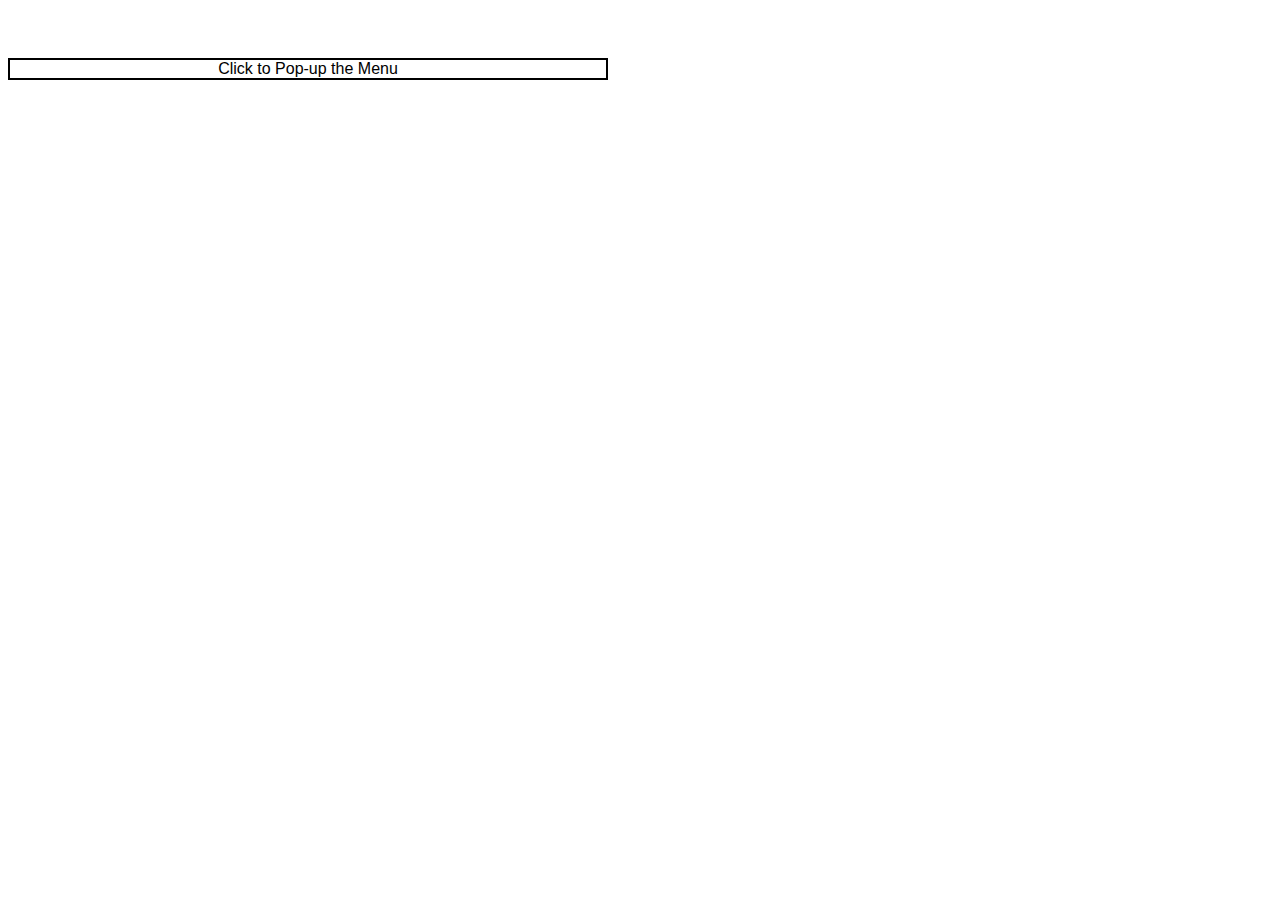
<file: IT2320 - Assign5/index.html>
<!DOCTYPE HTML>


<html>
	<head>
		<title>Assignment 5</title>
		<link rel="stylesheet" type="text/css" href="styles.css">
		<script src="https://ajax.googleapis.com/ajax/libs/jquery/3.1.1/jquery.min.js"></script>
		<script src="script.js"></script>
	</head>

	<body>

		<div id="button">Click to Pop-up the Menu</div>

	</body>
</html>
</file>
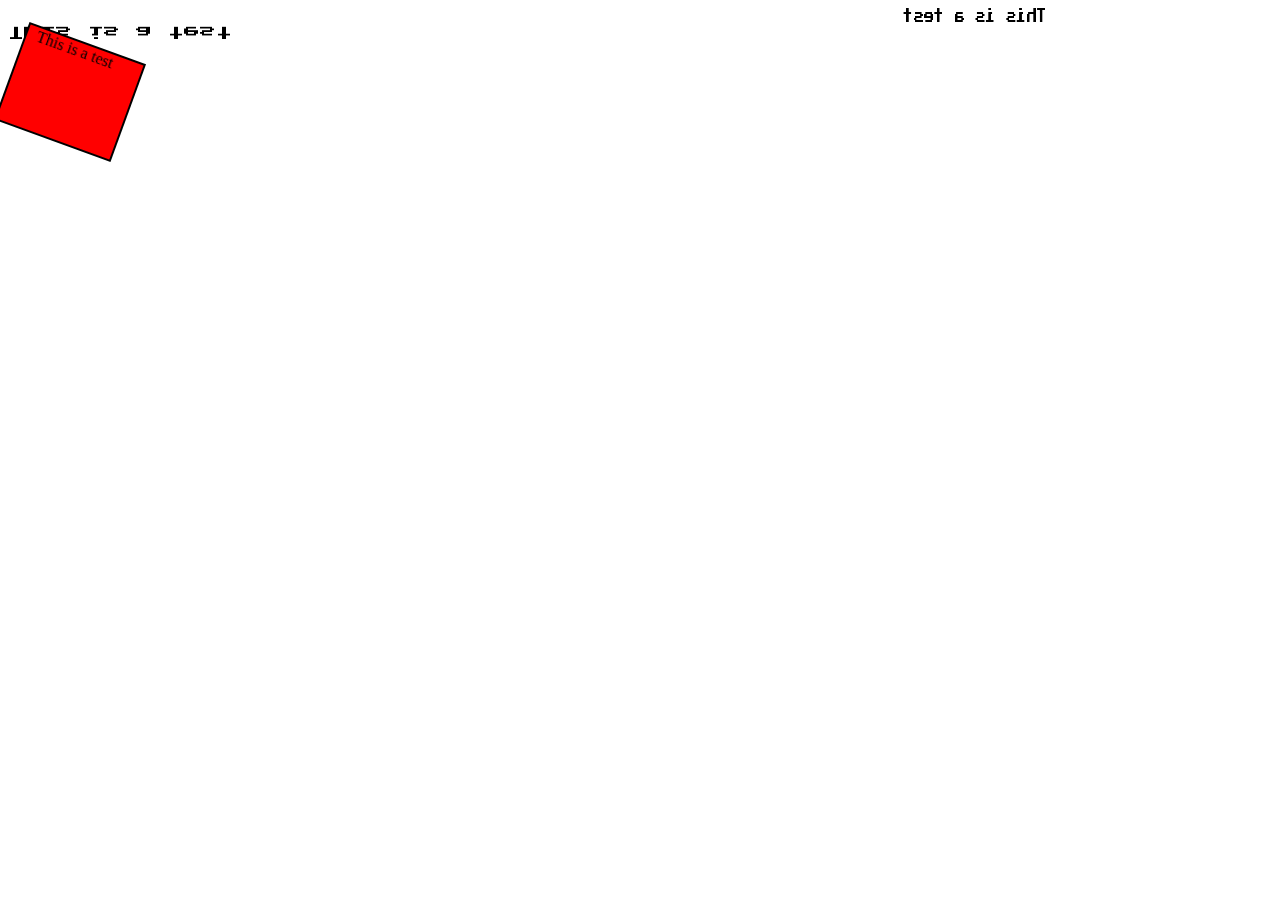
<file: IT2320 - Assign9/index.html>
<!DOCTYPE HTML>


<html>
	<head>
		<title>Assignment 9</title>
		<link rel="stylesheet" href="main.css">
		<link href="https://fonts.googleapis.com/css?family=Press+Start+2P" rel="stylesheet">
	</head>

	<body>
		<div class="one">This is a test</div>
		<div class="two">This is a test</div>
		<div class="three">This is a test</div>

	</body>
</html>
</file>
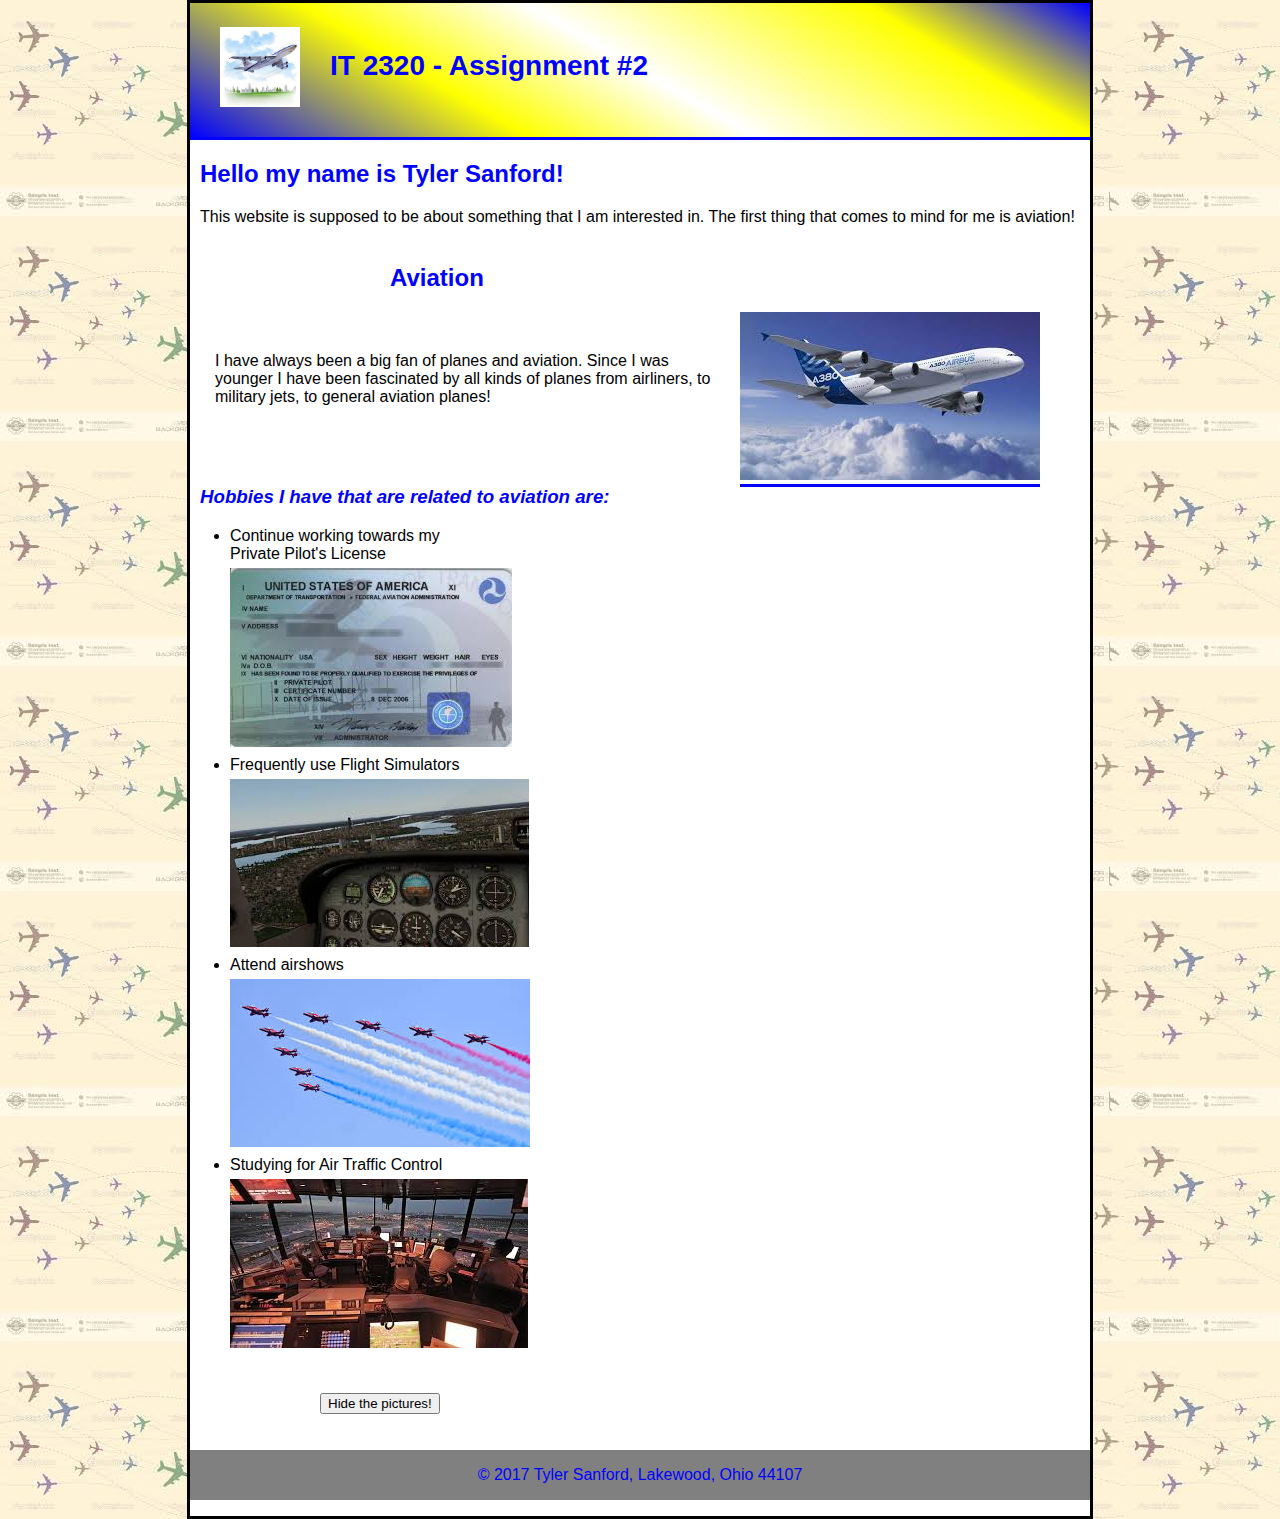
<file: IT-2320 Assign2/interest.html>
<!DOCTYPE HTML>


<html>

	<head>

		<title>Tyler Sanford</title>

		<link rel="stylesheet" href="main.css">

	</head>



	<body>


		<script src="scripts.js"></script>


		<div class="page">



		<header>

			<img src="generic.jpg" alt="plane" height="80">
	
			<h2>IT 2320 - Assignment #2</h2>

		</header>



		<div class="intro">


		<h2>Hello my name is <b>Tyler Sanford!</b></h2>
	

			<div class="intro-paragraph">This website is supposed to be about something that I am interested in. The first thing that comes to mind for me is aviation!</div>


		</div>

		</br>


		<div class="interest">


			<h2>Aviation</h2>


			<div class="av-p">I have always been a big fan of planes and aviation. Since I was younger I have been fascinated by all kinds of planes from airliners, to military jets, to general aviation planes!</div>


			<div class="plane-photo-section">


				<img src="a380.jpg" alt="Airbus A380">

				<div class="plane-paragraph"></div>

			</div>



			<div class="hobbies">
</br></br></br></br>

				<h3>Hobbies I have that are related to aviation are:</h3>


				<ul>

					<div class="li"><li>Continue working towards my Private Pilot's License</li>
</div>
						<div class="li-img"><img src="ppl.jpg" alt="Private Pilot's License"></div>

					<div class="li"><li>Frequently use Flight Simulators</li>

</div>
						<div class="li-img"><img src="sim.jpg" alt="flight sim"></div>

					<div class="li"><li>Attend airshows</li>

</div>
						<div class="li-img"><img src="airshow.jpg" alt="Airshow"></div>

					<div class="li"><li>Studying for Air Traffic Control</li>

</div>
						<div class="li-img"><img src="atc.jpg" alt="Air Traffic Control"></div>

				</ul>

			</div>


			<div class="js-button">

				<button type="button"><div class="button">Hide the pictures!</div></button>

				</div>

				</div>

			</div>


		<footer>

			<p>&copy 2017 Tyler Sanford, Lakewood, Ohio 44107</p>

		</footer>

	</body>


</html>
</file>
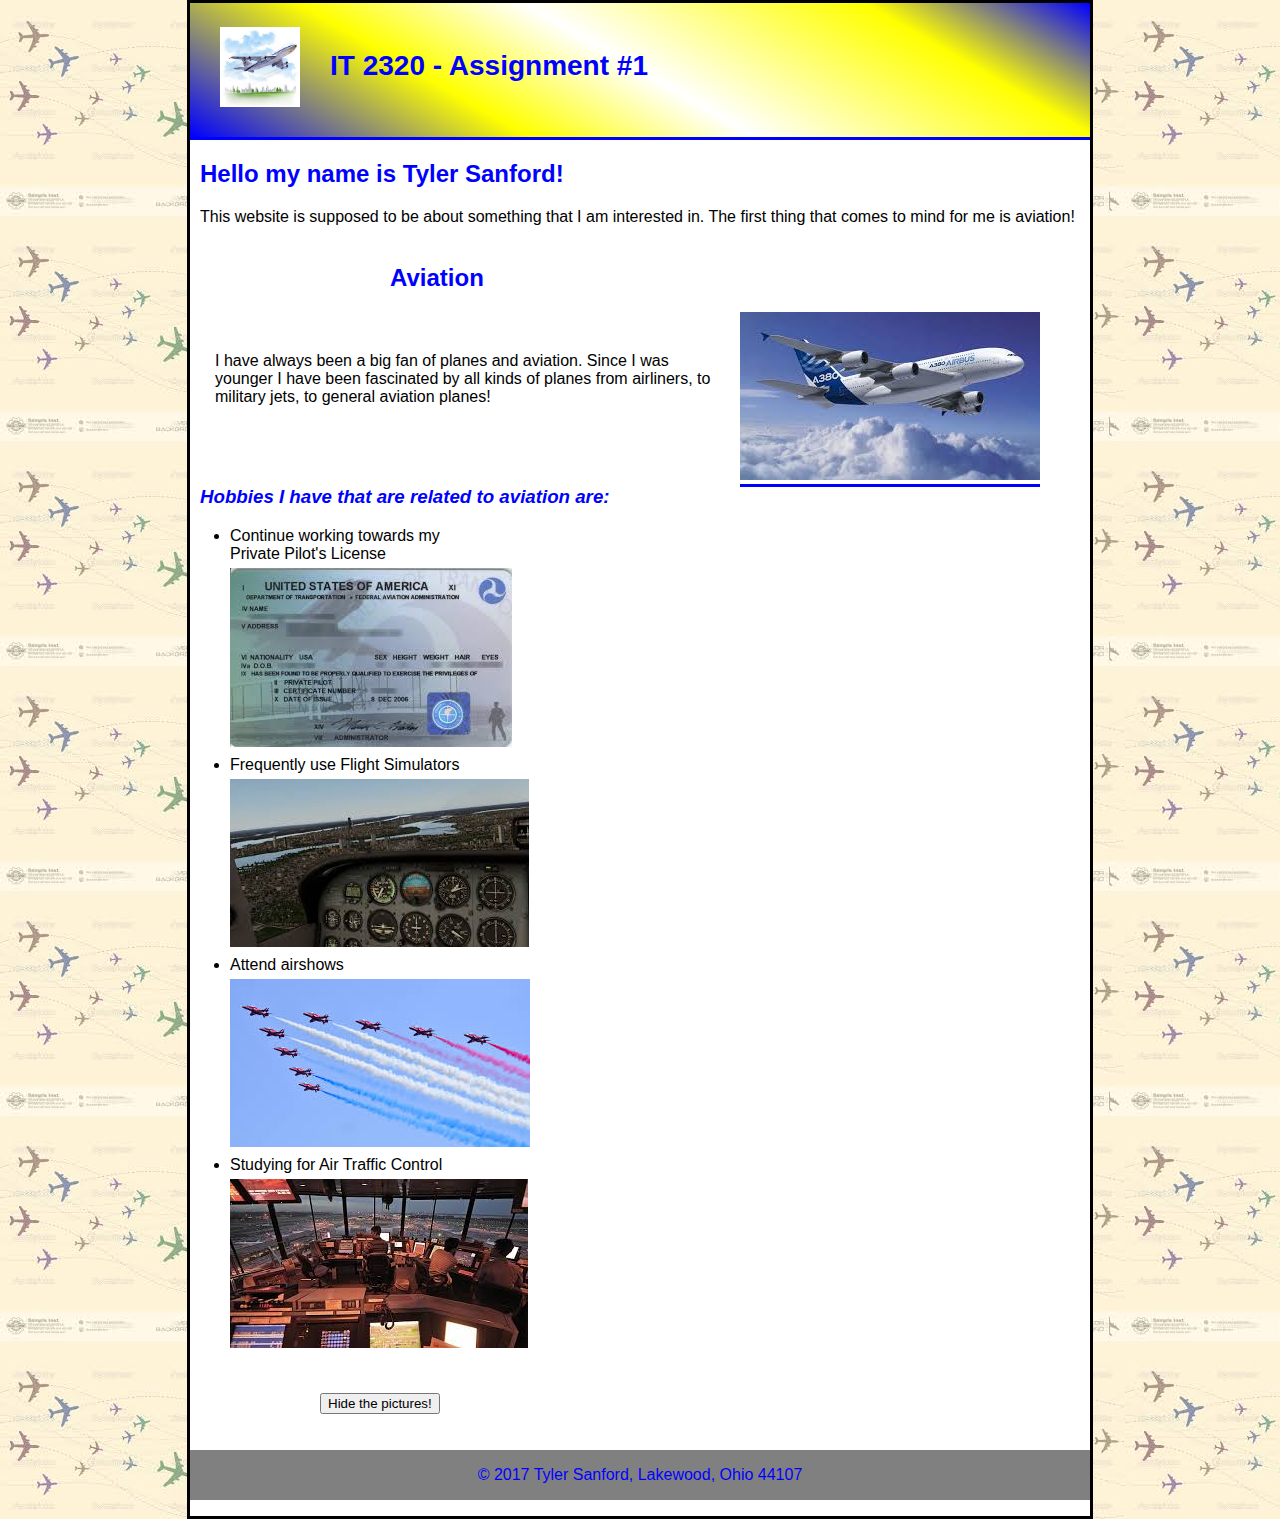
<file: IT2320 - Assign1/interest.html>
<!DOCTYPE HTML>

<html>
	<head>
		<title>Tyler Sanford</title>
		<link rel="stylesheet" href="main.css">
	</head>

	<body>

		<script src="scripts.js"></script>

		<div class="page">

			<header>
				<img src="generic.jpg" alt="plane" height="80">
				<h2>IT 2320 - Assignment #1</h2>
			</header>

			<div class="intro">

				<h2>Hello my name is <b>Tyler Sanford!</b></h2>
				<div class="intro-paragraph">This website is supposed to be about something that I am interested in. The first thing that comes to mind for me is aviation!</div>

			</div>
			</br>

			<div class="interest">

				<h2>Aviation</h2>

						<div class="av-p">I have always been a big fan of planes and aviation. Since I was younger I have been fascinated by all kinds of planes from airliners, to military jets, to general aviation planes!</div>

						<div class="plane-photo-section">

						<img src="a380.jpg" alt="Airbus A380">
						<div class="plane-paragraph"></div>
					</div>

				<div class="hobbies">
						</br></br></br></br>
					<h3>Hobbies I have that are related to aviation are:</h3>

					<ul>
						<li onmouseover="MouseOver(this)" onmouseout="MouseOut(this)">Continue working towards my Private Pilot's License</li>
							<div class="li-img"><img src="ppl.jpg" alt="Private Pilot's License"></div>
						<li onmouseover="MouseOver(this)" onmouseout="MouseOut(this)">Frequently use Flight Simulators</li>
							<div class="li-img"><img src="sim.jpg" alt="flight sim"></div>
						<li onmouseover="MouseOver(this)" onmouseout="MouseOut(this)">Attend airshows</li>
							<div class="li-img"><img src="airshow.jpg" alt="Airshow"></div>
						<li onmouseover="MouseOver(this)" onmouseout="MouseOut(this)">Studying for Air Traffic Control</li>
							<div class="li-img"><img src="atc.jpg" alt="Air Traffic Control"></div>
					</ul>
				</div>

				<div class="js-button">
					<button type="button" onclick="HideImages()"><div class="button">Hide the pictures!</div></button>
				</div>
			</div>
		</div>

	<footer>
		<p>&copy 2017 Tyler Sanford, Lakewood, Ohio 44107</p>
	</footer>
	</body>

</html>
</file>
<file: IT2320 - Assign5/styles.css>
body
{
	font-family: Arial, Helvetica, sans-serif;

	font-size: 100%;
	
	width: 600px;

	background-color: white;

	padding-top: 50px;
}

#button
{
	float: center;
	text-align: center;
	border: 2px solid black;
}
</file>
<file: IT2320 - Assign9/main.css>
.one {
	font-family: 'Press Start 2P', cursive;
	-webkit-transform: rotateY(130deg);
	transform: rotateY(130deg);
}

.two {
	font-family: 'Press Start 2P', cursive;
	-webkit-transform: rotateY(130deg);
	transform: rotateY(130deg);
	-webkit-transform: rotateX(150deg);
	transform: rotateX(150deg);
}

.three {
	padding-left: 10px;
	padding-right: 10px;
	border: 2px solid black;
	width: 100px;
	height: 100px;
	background-color: red;
	-ms-transform: rotate(20deg);
	-webkit-transform: rotate(20deg);
	transform: rotate(20deg);
}
</file>
<file: IT-2320 Assign2/main.css>
html

{
	
	background-image: url("background.jpg");

}



body

{
	
	font-family: Arial, Helvetica, sans-serif;

	font-size: 100%;
	
	width: 900px;
	
	margin: 0 auto;
	border: 3px solid black;

	background-color: white;

}



header

{

	padding: 1.5em 0 2em 0;

	border-bottom: 3px solid blue;

	background-image: -moz-linear-gradient(
30deg, blue 0%, red 30%, white 50%, blue 80%, blue 100%);

	background-image: -webkit-linear-gradient(30deg, blue 0%, yellow 30%, white 50%, yellow 80%, blue 100%);

	background-image: -o-linear-gradient(
30deg, blue 0%, yellow 30%, white 50%, yellow 80%, blue 100%);

	background-image: linear-gradient(30deg, blue 0%, yellow 30%, white 50%, yellow 80%, blue 100%);

}



header h2

{
	font-size: 175%;

	color: blue;

}



header img

{

	float: left;

	padding: 0 30px;

}



.intro

{

	padding-left: 10px;

}



.intro h2

{

	color: blue;

}



.plane-photo-section

{

	float: right;

	padding-right: 50px;

}



.interest h2

{

	font-weight: bold;

	color: blue;

	padding-left: 200px;

}



.page .interest .av-p

{

	width: 500px;

	float: left;

	padding-left: 25px;

	padding-top: 40px;

	padding-bottom: 80px;

}



.plane-paragraph

{

	border-bottom: 3px solid blue;

}



.hobbies h3

{

	color: blue;

	font-style: italic;

	padding-top: 40px;

	padding-left: 10px;

}



.hobbies .li

{

	width: 250px;

}



.hobbies .li-big

{

	font-size: 150%;

}



.hobbies .li-img

{

	padding-bottom: 5px;

	padding-top: 5px;

}



.hobbies .li-img-gone

{

	display: none;

}



.interest .js-button

{

	padding-left: 130px;

	padding-bottom: 20px;

	padding-top: 20px;

}



footer

{

	background-color: gray;

	clear: both;

}



footer p

{

	text-align: center;

	color: blue;

	padding: 1em 0;
}
</file>
<file: IT2320 - Assign1/main.css>
html
{
	background-image: url("background.jpg");
}

body
{
	font-family: Arial, Helvetica, sans-serif;
	font-size: 100%;
	width: 900px;
	margin: 0 auto;
	border: 3px solid black;
	background-color: white;
}

header
{
	padding: 1.5em 0 2em 0;
	border-bottom: 3px solid blue;
	background-image: -moz-linear-gradient(
	    30deg, blue 0%, red 30%, white 50%, blue 80%, blue 100%);
	background-image: -webkit-linear-gradient(
	    30deg, blue 0%, yellow 30%, white 50%, yellow 80%, blue 100%);
	background-image: -o-linear-gradient(
	    30deg, blue 0%, yellow 30%, white 50%, yellow 80%, blue 100%);
	background-image: linear-gradient(
	    30deg, blue 0%, yellow 30%, white 50%, yellow 80%, blue 100%);
}

header h2
{
	font-size: 175%;
	color: blue;
}

header img
{
	float: left;
	padding: 0 30px;
}

.intro
{
	padding-left: 10px;
}

.intro h2
{
	color: blue;
}

.plane-photo-section
{
	float: right;
	padding-right: 50px;
}

.interest h2
{
	font-weight: bold;
	color: blue;
	padding-left: 200px;
}

.page .interest .av-p
{
	width: 500px;
	float: left;
	padding-left: 25px;
	padding-top: 40px;
	padding-bottom: 80px;
}

.plane-paragraph
{
	border-bottom: 3px solid blue;
}

.hobbies h3
{
	color: blue;
	font-style: italic;
	padding-top: 40px;
	padding-left: 10px;
}

.hobbies li
{
	width: 250px;
}

.hobbies .li-big
{
	font-size: 150%;
}

.hobbies .li-img
{
	padding-bottom: 5px;
	padding-top: 5px;
}

.hobbies .li-img-gone
{
	display: none;
}

.interest .js-button
{
	padding-left: 130px;
	padding-bottom: 20px;
	padding-top: 20px;
}

footer
{
	background-color: gray;
	clear: both;
}

footer p
{
	text-align: center;
	color: blue;
	padding: 1em 0;
}
</file>
